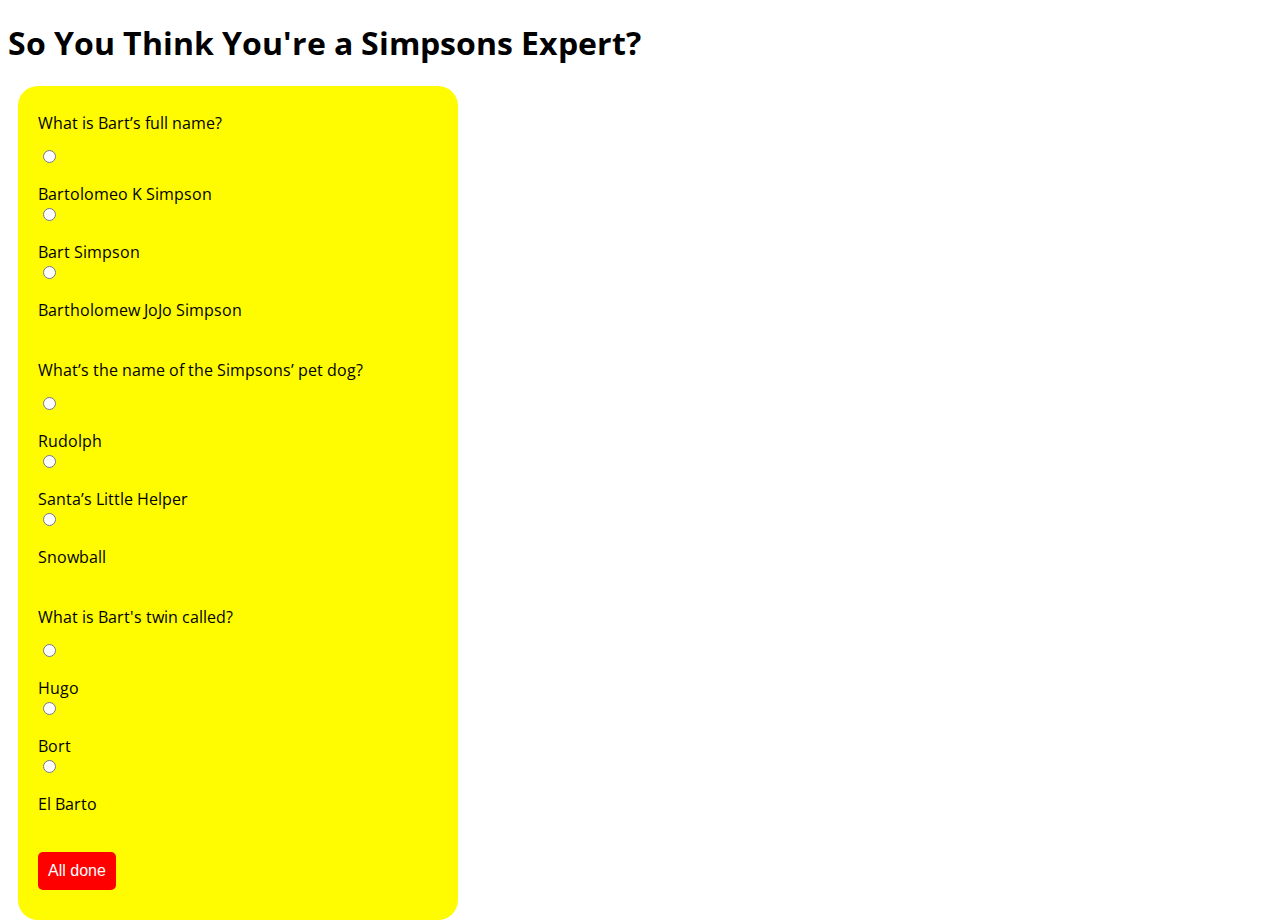
<file: index.html>
<!DOCTYPE html>
<html>
<head>

<title>The Simpson's Quiz</title>
<link href ="style.css" rel ="stylesheet">
<link rel="preconnect" href="https://fonts.gstatic.com">
<link href="https://fonts.googleapis.com/css2?family=Lato:wght@300&family=Open+Sans&display=swap" rel="stylesheet">
<script src = "main.js"></script>

</head>


<body>
<h1>So You Think You're a Simpsons Expert?</h1>


<form id = "quiz" name = "quiz">


<p class = "Questions">What is Bart’s full name?</p>
<input type = "radio" id = "multiplechoice" name = "Question1" value = "Bartolomeo K Simpson"> Bartolomeo K Simpson<br>
<input type = "radio" id = "multiplechoice" name = "Question1" value = "Bart Simpson"> Bart Simpson<br>
<input type = "radio" id = "multiplechoice" name = "Question1" value = "Bartholomew JoJo Simpson"> Bartholomew JoJo Simpson<br><br>

<p class = "Questions">What’s the name of the Simpsons’ pet dog?</p>
<input type = "radio" id = "multiplechoice" name = "Question2" value = "Rudloph"> Rudolph<br>
<input type = "radio" id = "multiplechoice" name = "Question2" value = "Santa’s Little Helper"> Santa’s Little Helper<br>
<input type = "radio" id = "multiplechoice" name = "Question2" value = "Snowball"> Snowball<br><br>

<p class = "questions">What is Bart's twin called?</p>

<input type = "radio" id = "multiplechoice" name = "Question3" value = "Hugo"> Hugo<br>
<input type = "radio" id = "multiplechoice" name = "Question3" value = "Bort"> Bort<br>
<input type = "radio" id = "multiplechoice" name = "Question3" value = "El Barto"> El Barto<br>
<br>

<input id = "button" type = "button" value = "All done" onclick = "check();">


</form>

<div id = "after_Alldone">
<p id = "numberCorrect"></p>
<p id = "picResult"></p>
<img id = "picture">
</div>


</body>


</html>
</file>
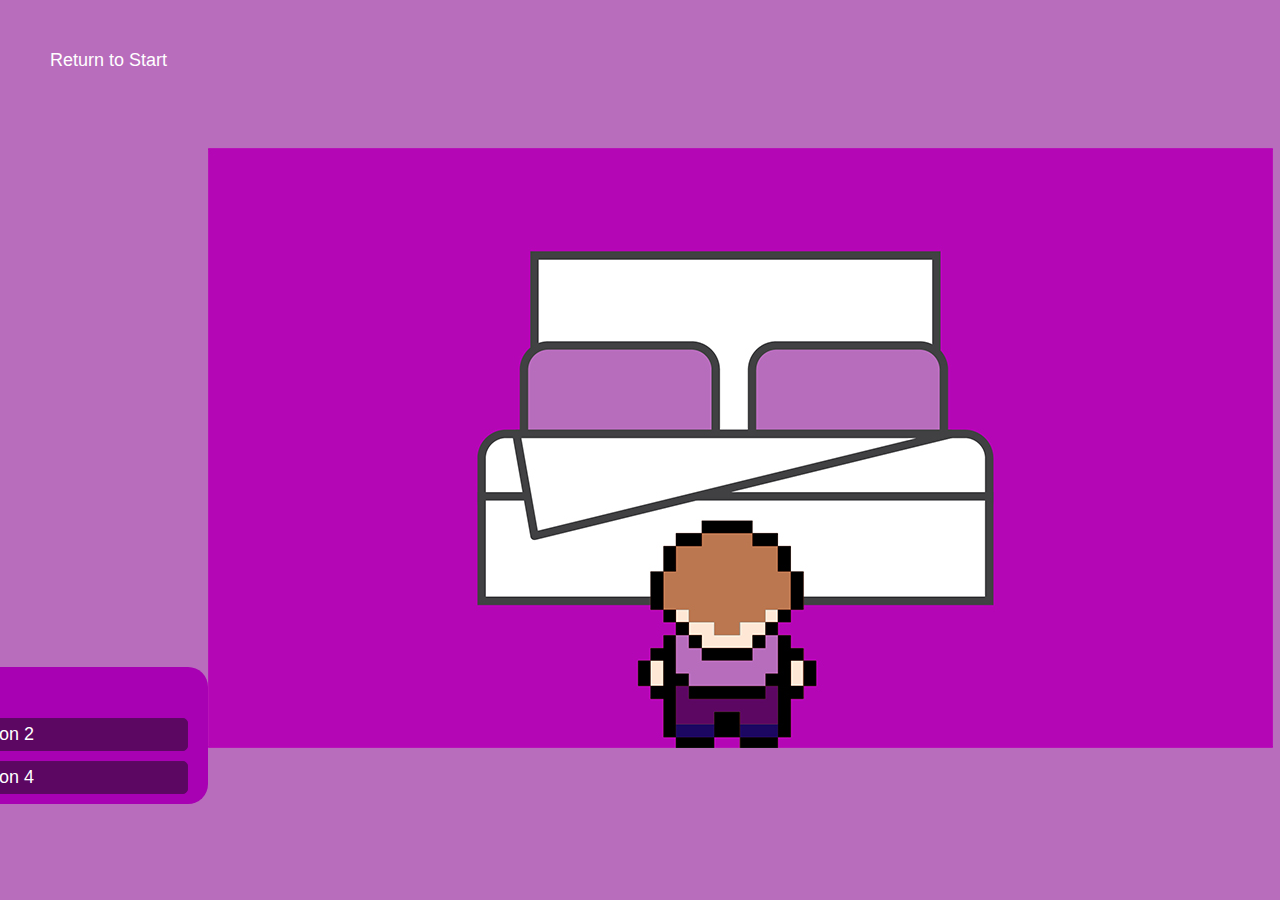
<file: bed.html>
<!DOCTYPE html>
<html>
<head>
<meta charset="UTF-8"> 
<meta name="viewport" content="width=device-width,
initial-scale=1.0">
<meta http-equiv="X-UA-Compatible" content="ie=edge">
<link href ="addstyle.css" rel ="stylesheet">
<script src="game2.js"></script>
<title>THE BED</title> 
</head> 


<body>
  <div class="container">
<div id="text">Text</div>
    <div id="option-buttons" class="btn-grid">
      <button class="btn">Option 1</button>
      <button class="btn">Option 2</button>
      <button class="btn">Option 3</button>
      <button class="btn">Option 4</button>
    </div>
</div>



    <div id="restart">
      <a href="click_start.html"> Return to Start </a>
  </div>
	
		<div id="header"> 
		<img src="bed-01.jpg">
	</div> 
	


  <style>

a{
      color: white;
      text-decoration: none;
    }

    a:hover {
      text-decoration: underline;
    }


    #restart {
  position: absolute;
      top: 50px;
      left: 50px;


    }

  </style>
</body>
</html>
</file>
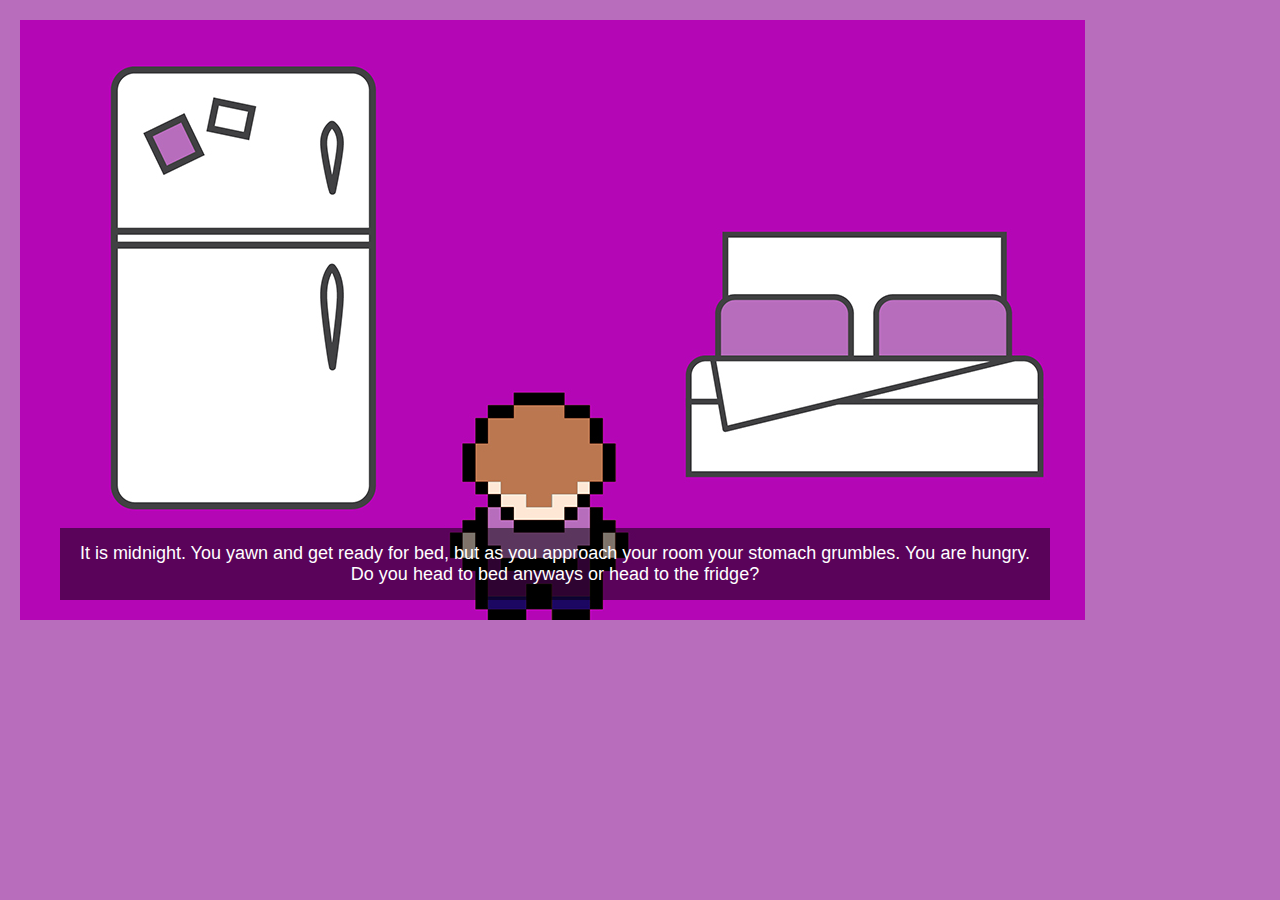
<file: click_start.html>
<!DOCTYPE html>
<html lang="en">
<head>
<meta charset="UTF-8"> 
<meta name="viewport" content="width=device-width,
initial-scale=1.0">
<meta http-equiv="X-UA-Compatible" content="ie=edge">



<html> 
	<head>
		<title>GAME START</title>

	</head>

	<body> 

		<div id="scene">

		

			<a href="fridge.html" id="fridge">  </a>

			<a href="bed.html" id="bed"> </a>

			<p id="location"> It is midnight. You yawn and get ready for bed, but as you approach your room your stomach grumbles. You are hungry. 
<br>
					Do you <a href="bed.html">head to bed anyways</a> or <a href="fridge.html">head to the fridge?</a></p> 
		</div>

		

		


		<style>

		body {

			font-size: 18px;
			background-color: #B86DBC;
			color: white;
			font-family: Arial;
		}

	
		a{
			color: white;
			text-decoration: none;
		}

		a:hover {
			text-decoration: underline;
		}

		#scene {
			background: url("pick 1-01-01.jpg") no-repeat;
			height: 600px;
			width: 1065px;

			position: absolute;
			top: 20px;
			left: 20px;

		}

		#location {
			position: absolute;
			top: 490px;
			left: 40px;
			padding: 15px 15px 15px 15px;

			background-color: rgba(0,0,0,.5);
			width: 960px;
			text-align: center;
		}

		#fridge{

				position:absolute;
				left: 91px;
				top: 47px;

				width: 261px;
				height: 440px;
			}

		#fridge:hover{
		background-color: rgba(256,256,256,.5); 
		}

		#bed{

				position:absolute;
				left: 655px;
				top: 212px;

				width: 372px;
				height: 256px;
			}

		#bed:hover{
		background-color: rgba(256,256,256,.5); 
		}

		</style>

	</body> 

	</html>
</file>
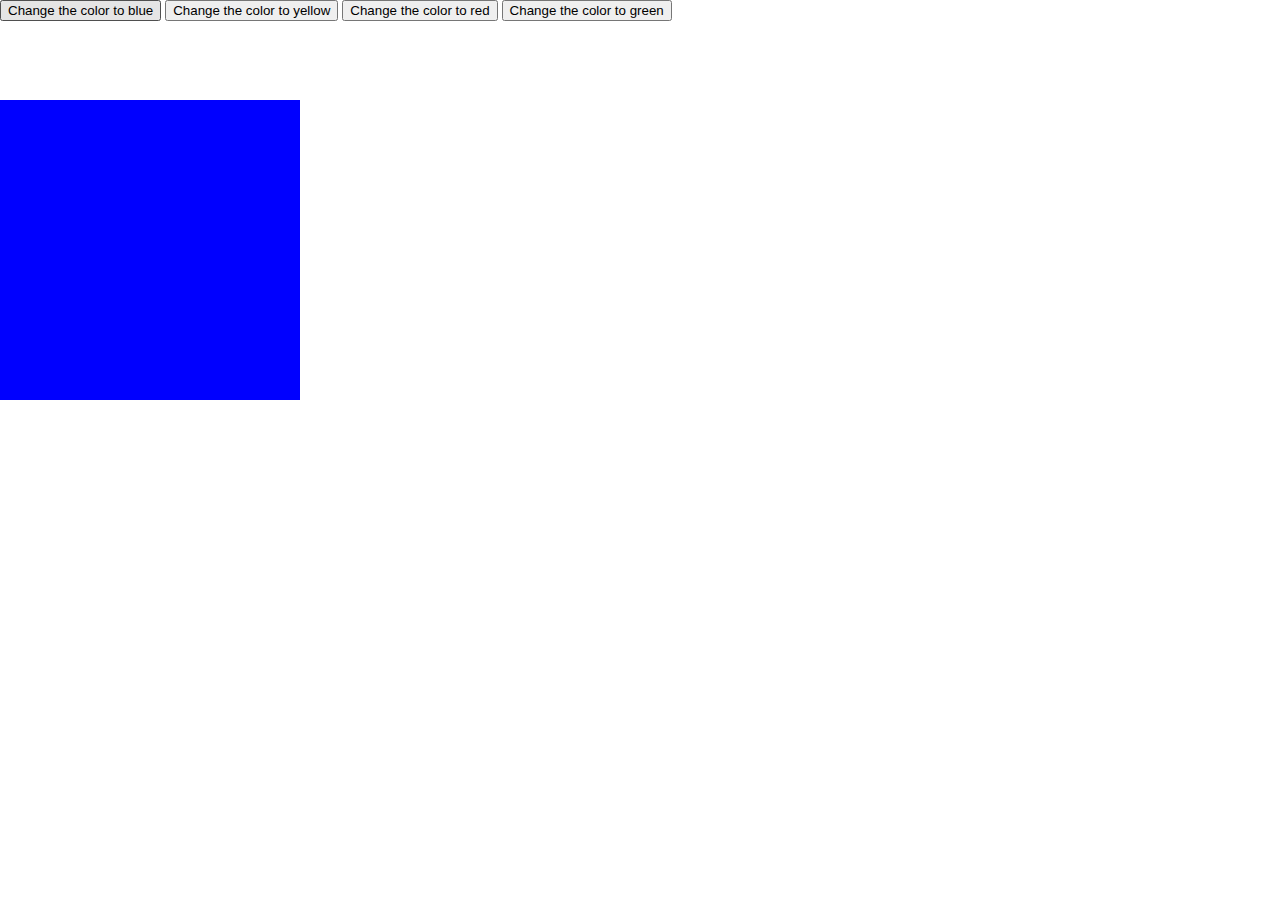
<file: Color Change.html>
<!doctype html> 
<html lang="en"> 
	<head> 
	<!-- Required meta tags --> 
	<meta charset="utf-8"> 
<title>Changing Colors </title> 
<style>
body { 
margin : 0;
}


#blueDiv { 
position: absolute;
top: 100px; 
background-color: blue;
width: 300px;
height: 300px;

}

#yellowDiv { 
position: absolute;
top: 100px; 
background-color: yellow;
width: 300px;
height: 300px;
}

#redDiv { 
position: absolute;
top: 100px; 
background-color: red;
width: 300px;
height: 300px;
}

#greenDiv { 
position: absolute;
top: 100px; 
background-color: green;
width: 300px;
height: 300px;
}


</style> 
</head> 	
	<body>
<button onclick="blue()"> 
	Change the color to blue
</button> 
<button onclick="yellow()">
	Change the color to yellow 
	</button>
<button onclick="red()"> 
	Change the color to red 
</button>
<button onclick="green()">
	Change the color to green 
</button>

<div id="blueDiv"> 
</div>

<script>
var div = document.getElementById("blueDiv")

function blue() {
	div.setAttribute("id", "blueDiv");

}

	function yellow() {
	div.setAttribute("id", "yellowDiv");
}

function red() {
	div.setAttribute("id", "redDiv");
}

function green() {
	div.setAttribute("id", "greenDiv");
}

</script>

	</body> 

	</html>
</file>
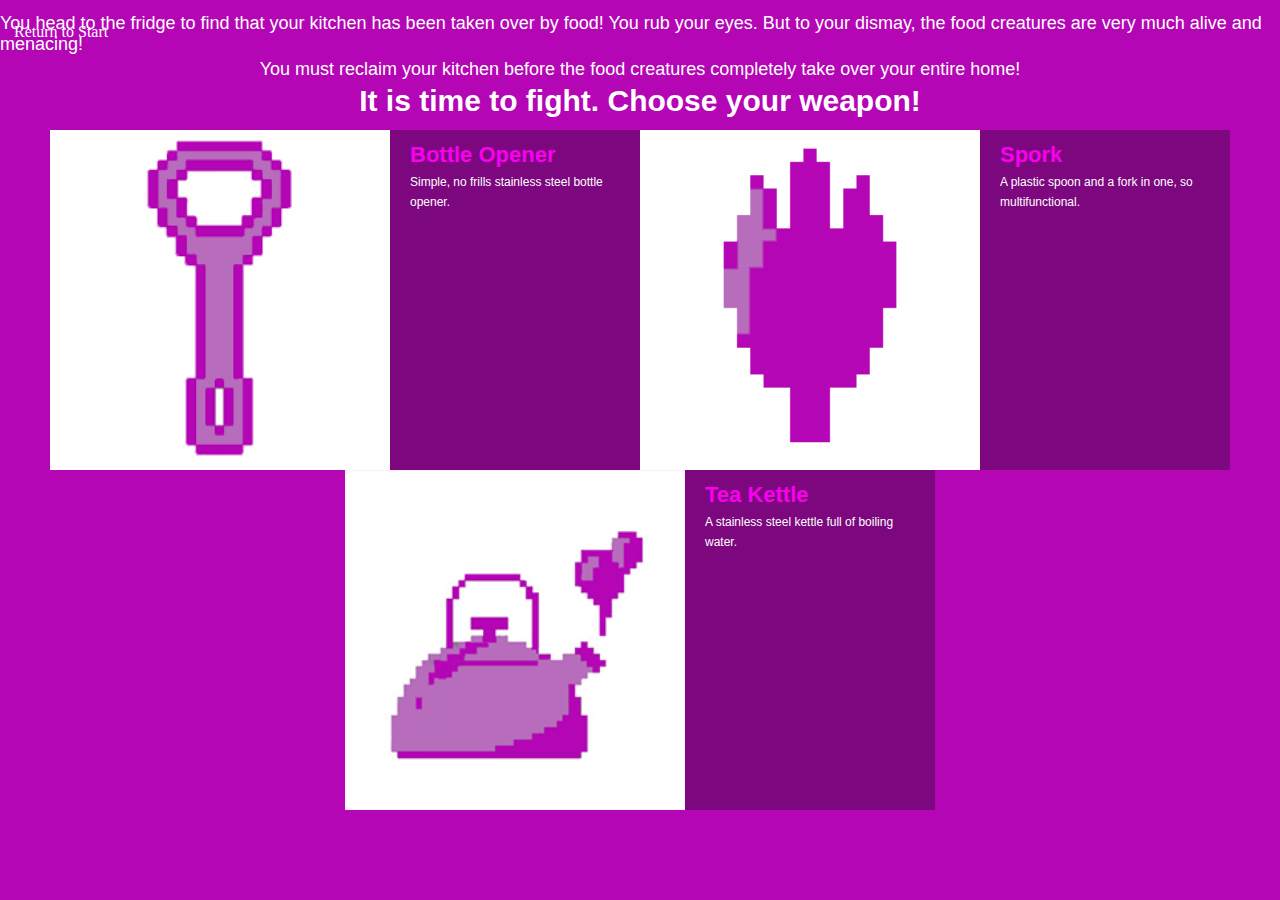
<file: fridge.html>
<!DOCTYPE html>
<html>
<head>
<meta charset="UTF-8"> 
<meta name="viewport" content="width=device-width,
initial-scale=1.0">
<meta http-equiv="X-UA-Compatible" content="ie=edge">

<title>THE FRIDGE</title>

<link href ="fridgeStyle.css" rel ="stylesheet">

		<script src="gamemanager.js"></script>
	<script src="weapon.js"></script>
	<script src="food.js"></script>
</head>
<body>


    <div id="restart">
    	<br>
      <a href="click_start.html"> Return to Start </a>

  </div>

		 	<div class="header">
		 		
		 		<p> You head to the fridge to find that your kitchen has been taken over by food! You rub your eyes. But to your dismay, the food creatures are very much alive and menacing!</p> 
		 		<p>You must reclaim your kitchen before the food creatures completely take over your entire home! </p>
		 		<h2> It is time to fight. Choose your weapon! </h2> 
		 		
		 	</div> 

		 		<div class="interface">
		 			<a href="#" onclick="GameManager.setGameStart('bottleOpener')">
		 					<img src="bottle.png">
		 				<div> 
		 					<h3>Bottle Opener</h3>
		 					<p>Simple, no frills stainless steel bottle opener.</p>
		 				</div>
		 			</a>


		 				<a href="#" onclick="GameManager.setGameStart('spork')">
		 				<img src="spork.png"> 
		 				<div> 
		 					<h3>Spork</h3>
		 					<p>A plastic spoon and a fork in one, so multifunctional.</p>

		 				</div>
		 			</a>
		 				<a href="#" onclick="GameManager.setGameStart('teaKettle')">
		 				<img src="teakettle.png"> 
		 				<div> 
		 					<h3>Tea Kettle</h3>
		 					<p>A stainless steel kettle full of boiling water.</p>

		 				</div>
		 			</a>
		 	</div> 

<div class="actions">

		 	</div> 

		 	<div class="arena">
	
		 	</div> 

		 		<div class="food">
	
		 	</div> 

<style>

	a{
      color: white;
      text-decoration: none;
    }

    a:hover {
      text-decoration: underline;
    }

 #restart {
  position: absolute;
      top: 5px;
      left: 14px;


    }

  </style>

</body>
</file>
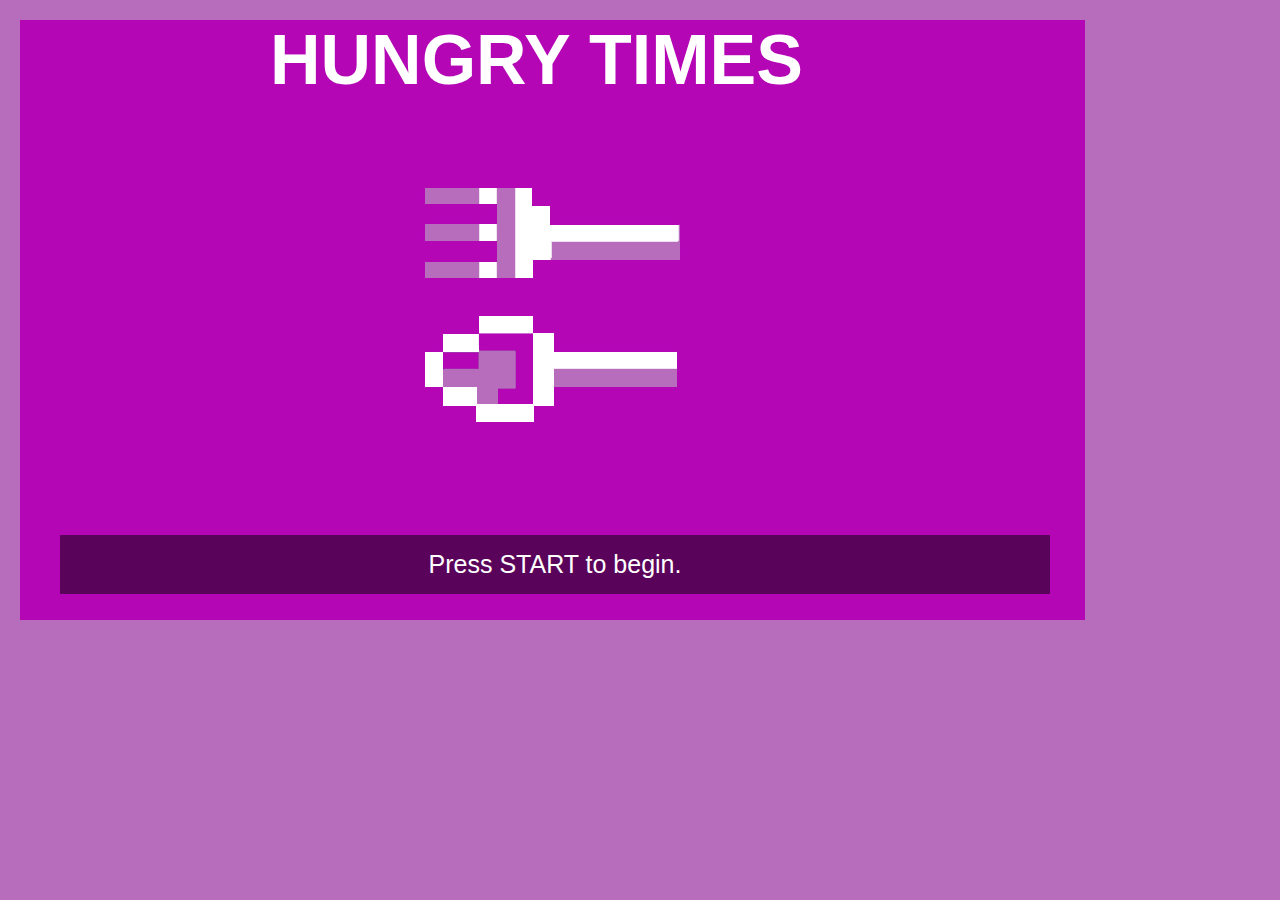
<file: hungrytimes.html>
<!DOCTYPE html>
<html lang="en">
<head>
<meta charset="UTF-8"> 
<meta name="viewport" content="width=device-width,
initial-scale=1.0">
<meta http-equiv="X-UA-Compatible" content="ie=edge">


<html> 
	<head>
		<title>HUNGRY TIMES</title>

	</head>

	<body> 

		<div id="scene">

			<h1>HUNGRY TIMES</h1> 

			<p id="location"> Press <a href="click_start.html"> START </a> to begin.

		</div>

		

		


		<style>

		body {

			font-size: 25px;
			background-color: #B86DBC;
			color: white;
			font-family: Arial;
		}

		h1{
			font-family: Helvetica;
			font-size: 70px;
			padding: 0 0 0 0;
			margin: 0 0 0 0;

			position: absolute;
			left: 250px;
		}

		a{
			color: white;
			text-decoration: none;
		}

		a:hover {
			text-decoration: underline;
		}

		#scene {
			background: url("start.jpg") no-repeat;
			height: 600px;
			width: 1065px;

			position: absolute;
			top: 20px;
			left: 20px;

		}

		#location {
			position: absolute;
			top: 490px;
			left: 40px;
			padding: 15px 15px 15px 15px;

			background-color: rgba(0,0,0,.5);
			width: 960px;
			text-align: center;
		}


		</style>

	</body> 

	</html>
</file>
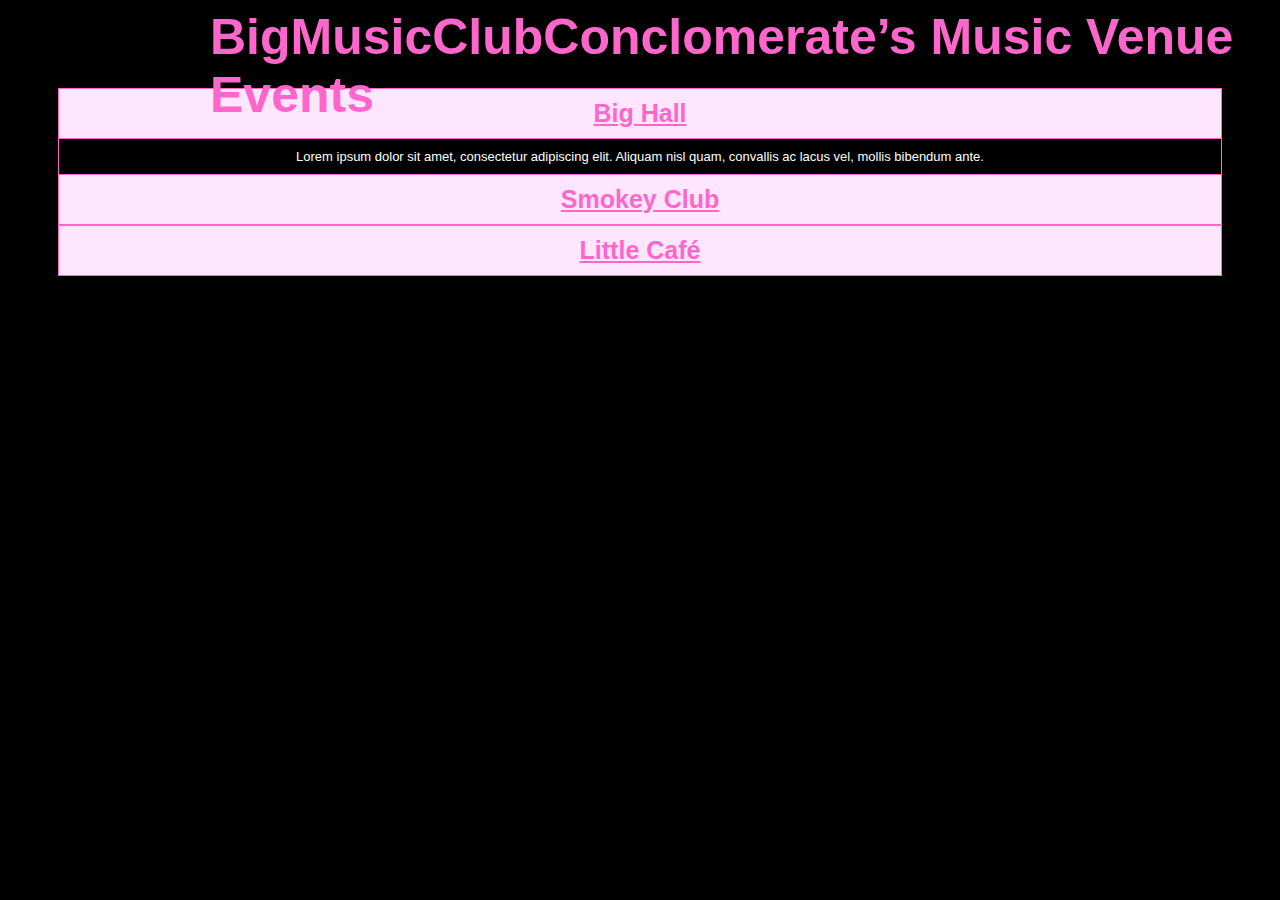
<file: musicvenue.html>
<!DOCTYPE html>
<html lang="en">
<head>
<meta charset="UTF-8"> 
<meta name="viewport" content="width=device-width,
initial-scale=1.0">
<meta http-equiv="X-UA-Compatible" content="ie=edge">

    <title>Music Venue Events</title>
    <style>
      html, 

      body {

      font-size: 13px;
      background-color: #000;
      color: white;
      font-family: Arial;
    }

    h1{
      font-family: Helvetica;
      font-size: 50px;
      color: #ff66cc;
      padding: 0 0 0 0;
      margin: 0 0 0 0;

      position: absolute;
      left: 210px;
    }

    
      
      .accordion {
        margin: 50px;
      }
      
      .accordion dt,
      .accordion dd {
        padding: 10px;
        border: 1px solid #ff66cc
;
      }
      
      .accordion dt a,
      .accordion dd a {
        display: block;
        color: #ff66cc;
        font-size: 25px;
         font-family: Arial;
        font-weight: bold;
      }


    
      
      .accordion dt {
        background-color: #ffe6ff;
      }
      
      .accordion dd {
        margin: 0;
        border-top-width: 0;
        border-bottom-width: 0;
        font-size: 1rem;
      }
      
      .accordion dd:last-of-type {
        border-bottom-width: 1px;
        }
    </style>
    <script src="https://ajax.googleapis.com/ajax/libs/jquery/2.1.3/jquery.min.js"></script>
    <script type="text/javascript">
      jQuery(document).ready(function($){

        var panels = $('.accordion > dd').hide();
        

        panels.first().show();
        

        $('.accordion > dt > a').click(function() {
          var $this = $(this);
          

          panels.slideUp();
          

          $this.parent().next().slideDown();
          
          return false;
        });
      });
    </script>
  </head>
  <body>
<div id="title">
<h1>BigMusicClubConclomerate’s Music Venue Events</h1> 
</div> 
<br>
<br>

  <center>  <dl class="accordion">
      <dt><a href="">Big Hall</a></dt>
      <dd>Lorem ipsum dolor sit amet, consectetur adipiscing elit. Aliquam nisl quam, convallis ac lacus vel, mollis bibendum ante.</dd>
      <dt><a href="">Smokey Club</a></dt>
      <dd>Lorem ipsum dolor sit amet, consectetur adipiscing elit. Aliquam nisl quam, convallis ac lacus vel, mollis bibendum ante.</dd>
      <dt><a href="">Little Café</a></dt>
      <dd>Lorem ipsum dolor sit amet, consectetur adipiscing elit. Aliquam nisl quam, convallis ac lacus vel, mollis bibendum ante.</dd>
    </dl></center>
  </body>
</html>
</file>
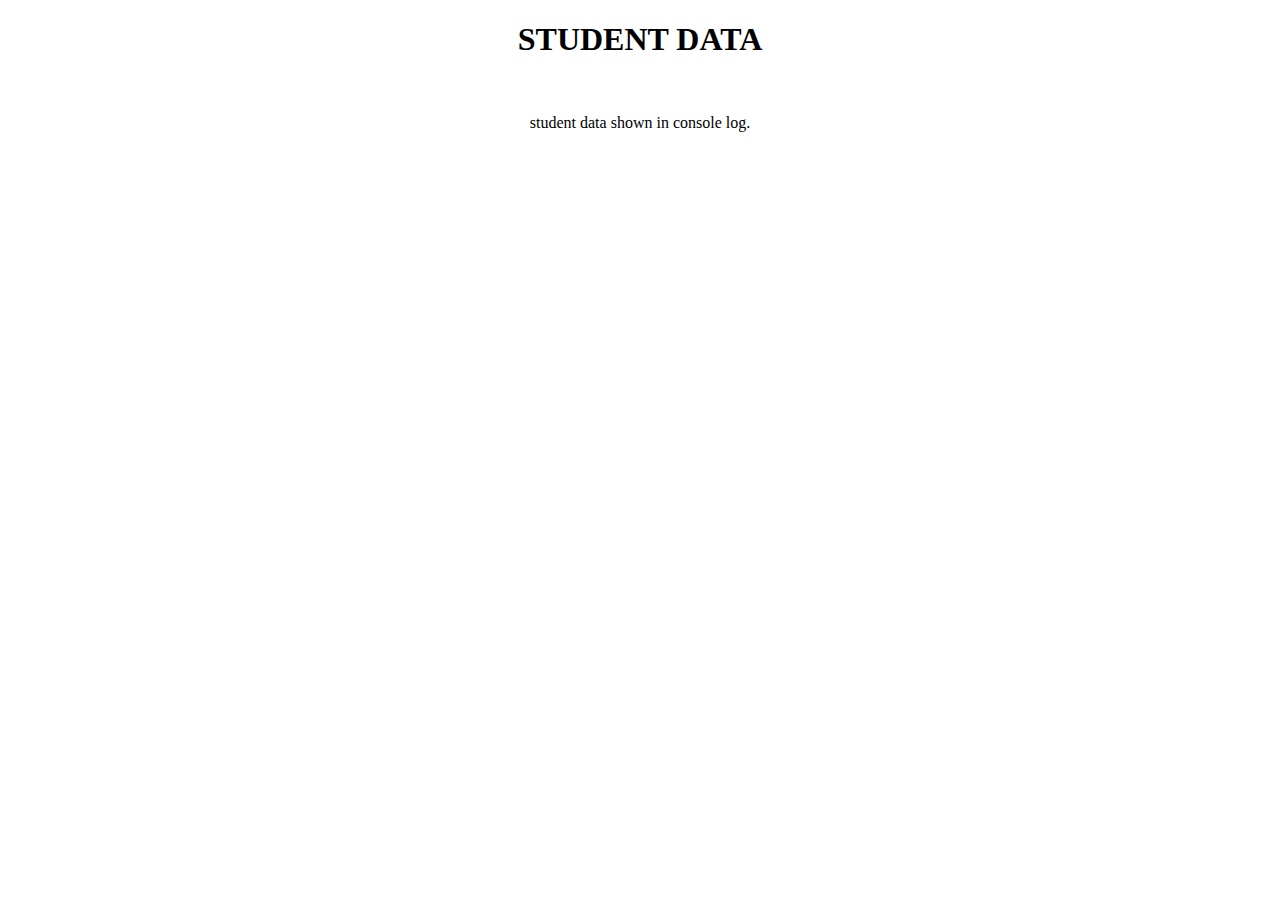
<file: object constructor.html>
<!doctype html>
<html lang="en">
  <head>
    <!-- Required meta tags -->
    <meta charset="utf-8">

    <title>Object Constructor: Student data</title>

    <script>
   



function Student(name, year, GPA, major, age) {
    		this.name = name;
    		this.year = year;
    		this.GPA = GPA;
    		this.major = major;
    		this.age = age;
    		this.updateAge = function() {
    		return ++this.age;
    	};
    			} 

let student01 = new Student("Daniel", "Senior", "A+", "Design", "22"); 
let student02 = new Student("Sara", "Freshman", "C", "Comp Sci", "18"); 

console.log(student01.name, student01.year, student01.GPA, student01.major, student01.updateAge());

console.log(student02.name, student02.year, student02.GPA, student02.major, student02.updateAge());


    </script>


     <body>
     	<center><h1>STUDENT DATA</h1> 
     	<br>
     	<p> student data shown in console log. </p> </center>

  </head>
</body>
</file>
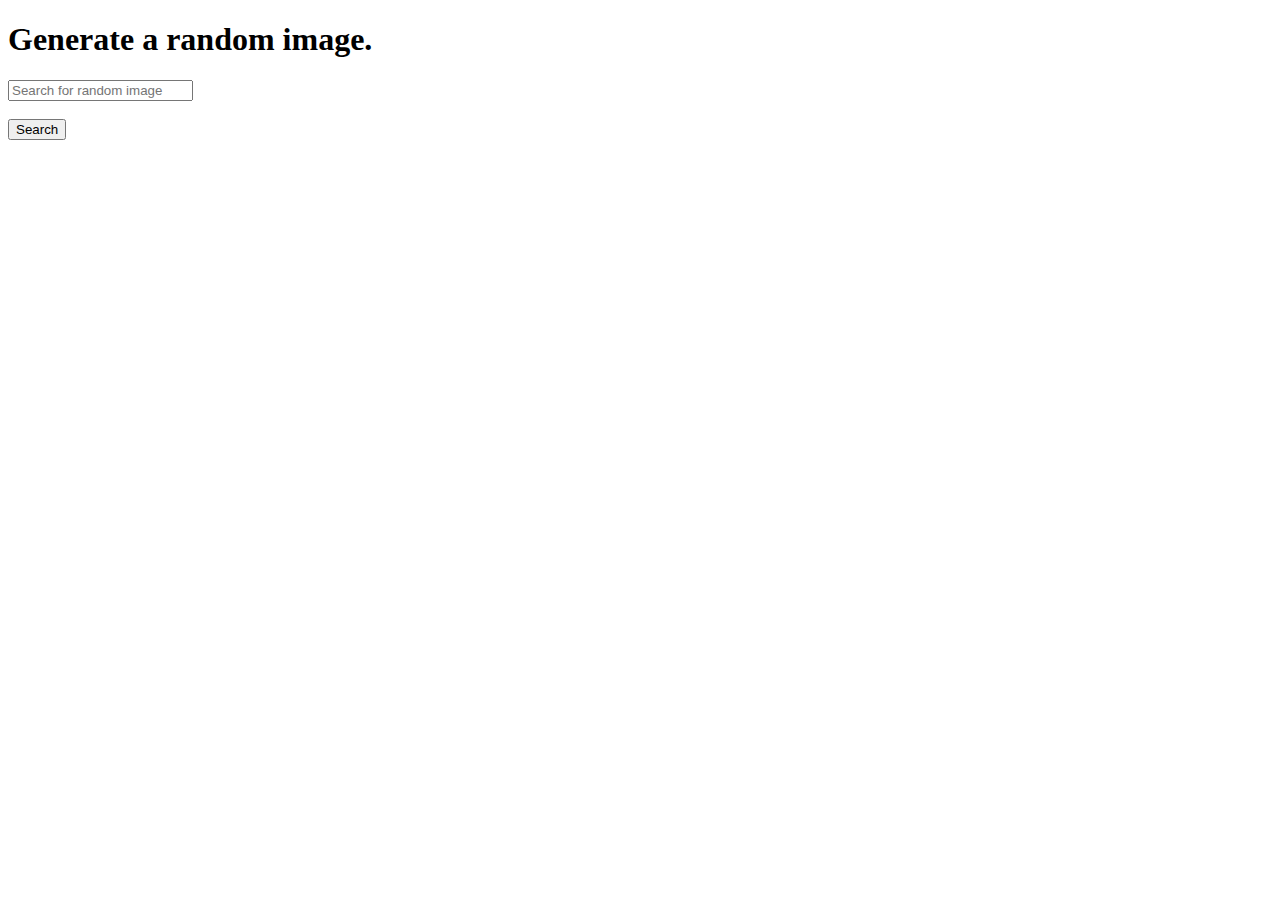
<file: randomimage.html>
<!DOCTYPE html>
<html>
<head>
	<title>Random Image</title>

	</head>
	<body>
		<div class="container">
			
			<h1 class="text-center"> 
				Generate a random image.
			</h1>

			<form id="myForm" autocomplete="off">
				<div class="form-group">
					<input type="text" id="search" placeholder="Search for random image" required class="form-control">
				</div>
				<br>
				<div class'"form-group">
					<button class="btn btn-block btn-danger">
					Search
					</button>
				</div>

			</form>
		<img id="img" class="img-thumbnail"/>
	</div>
	</body>
	<script src="https://ajax.googleapis.com/ajax/libs/jquery/3.4.1/jquery.min.js"></script>
	<script>

	$("#myForm").submit(function(e){
		e.preventDefault()

		var search = $("#search").val()

		var url ="https://loremflickr.com/320/240/"+search

		$("#img").attr("src",url)
	})

</script>
</html>
</file>
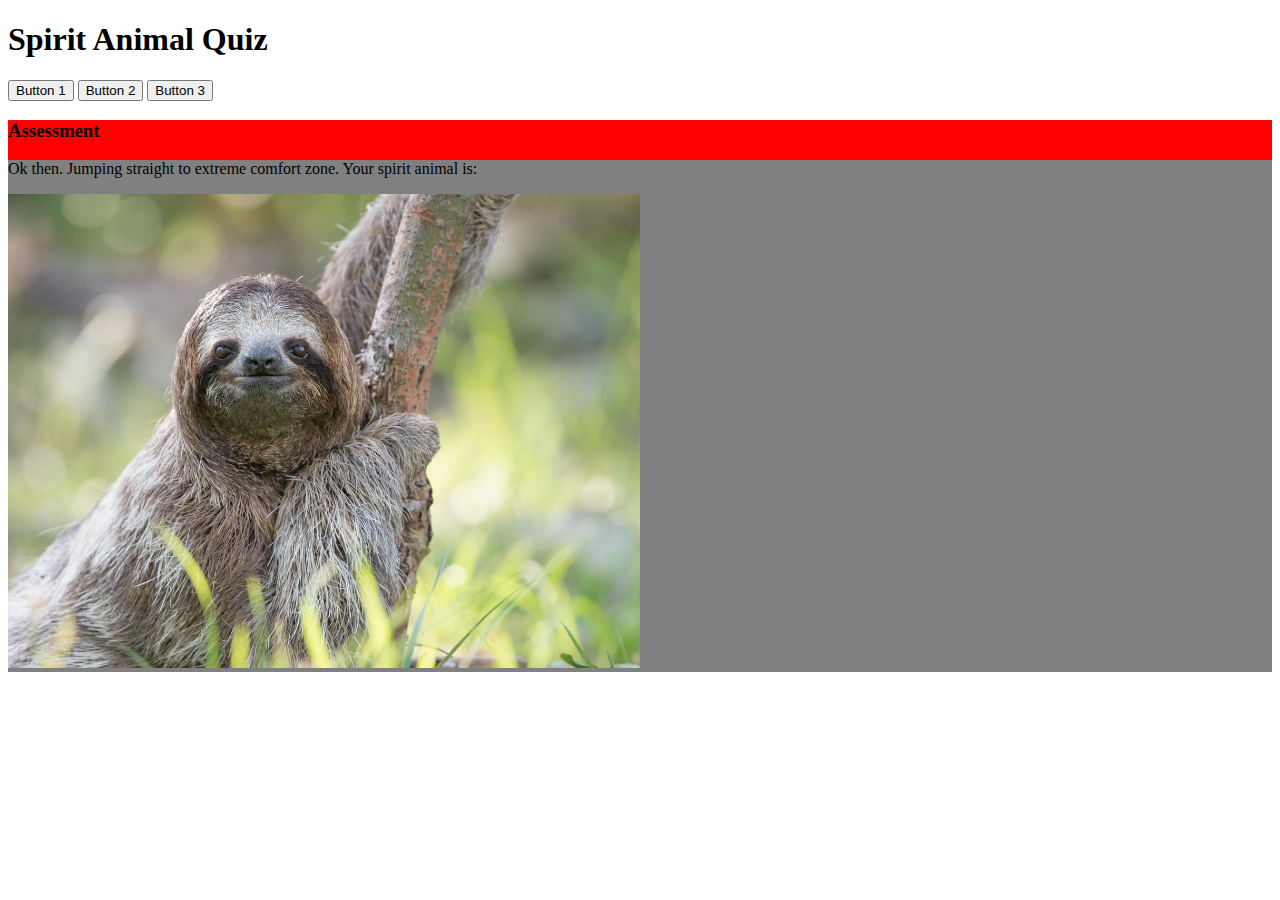
<file: spiritAnimal.html>
<!doctype html>
<html lang="en">
  <head>
    <!-- Required meta tags -->
    <meta charset="utf-8">

  	<script>

  		var myFirstVariable = 8;

  		function button1() {

  			html = "<p>Ok then. Jumping straight to extreme comfort zone. Your spirit animal is:</p><img src='sloth.jpg' class='imgSize'>";

  			document.getElementById("content").innerHTML = html;

  		}


  		function button2() {

  			html = "<img src='giraffe.jpg'>";
  			
  			document.getElementById("content").innerHTML = html;

  		}

  		


  	</script> 

  	<style>
  		.assessment {
  			background: red;
  		}
  		#content {
  			background: grey;
  		}

  		.imgSize {
  			width: 50%;
  			height: 50%;
  		}

  	</style>

  </head>

  <body>

  	<h1>Spirit Animal Quiz</h1>

  	<button onclick="button1()">Button 1</button>
  	<button onclick="button2()">Button 2</button>
  	<button>Button 3</button>

  	<div class="assessment">
  		<h3>Assessment</h3>

  		<div id="content">

<p>Ok then. Jumping straight to extreme comfort zone. Your spirit animal is:</p><img src='sloth.jpg' class='imgSize'>

  		</div>
  	</div>

  </body>

 </html>
</file>
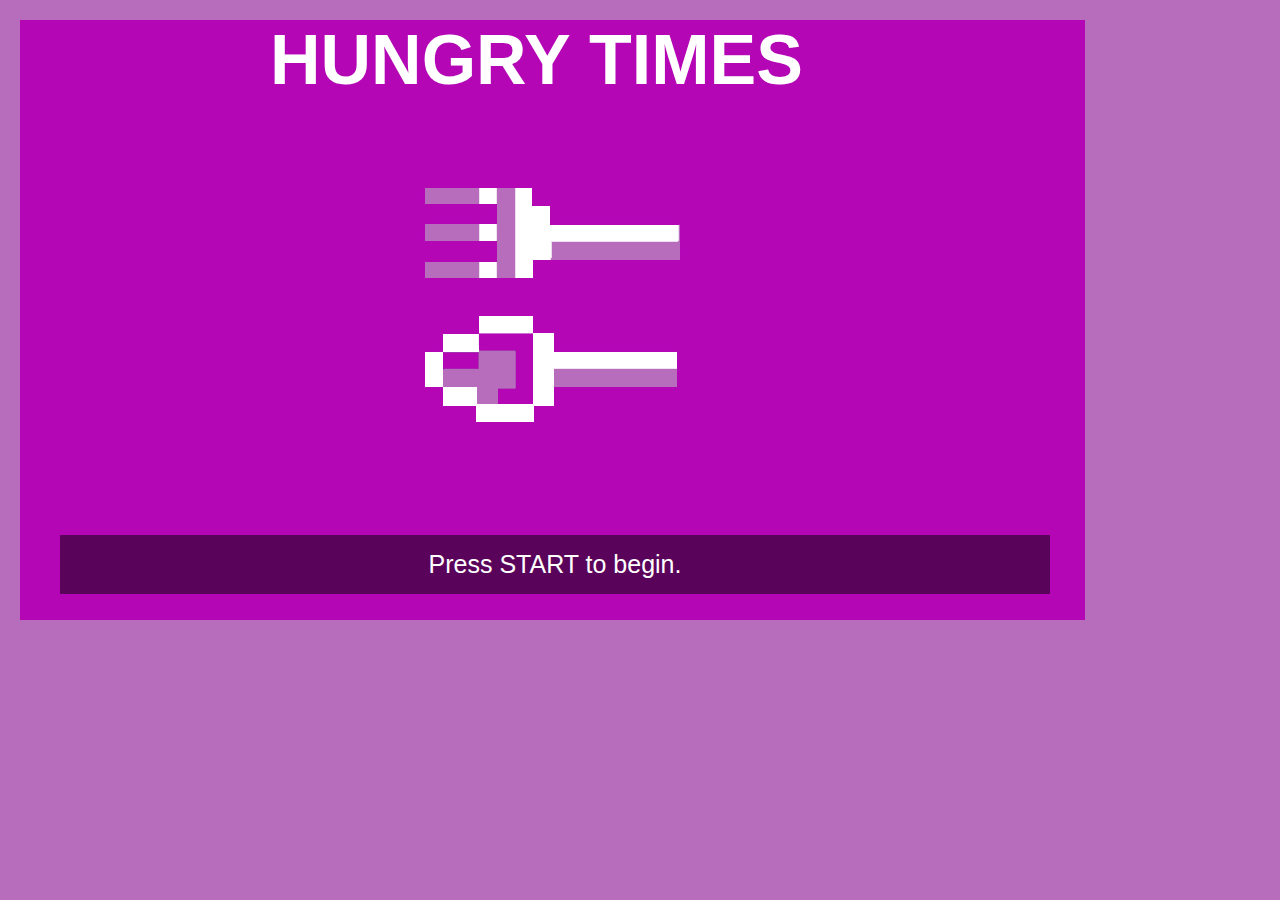
<file: startpage.html>
<!DOCTYPE html>
<html lang="en">
<head>
<meta charset="UTF-8"> 
<meta name="viewport" content="width=device-width,
initial-scale=1.0">
<meta http-equiv="X-UA-Compatible" content="ie=edge">


<html> 
	<head>
		<title>HUNGRY TIMES</title>

	</head>

	<body> 

		<div id="scene">

			<h1>HUNGRY TIMES</h1> 

			<p id="location"> Press <a href="click_start.html"> START </a> to begin.

		</div>

		

		


		<style>

		body {

			font-size: 25px;
			background-color: #B86DBC;
			color: white;
			font-family: Arial;
		}

		h1{
			font-family: Helvetica;
			font-size: 70px;
			padding: 0 0 0 0;
			margin: 0 0 0 0;

			position: absolute;
			left: 250px;
		}

		a{
			color: white;
			text-decoration: none;
		}

		a:hover {
			text-decoration: underline;
		}

		#scene {
			background: url("start.jpg") no-repeat;
			height: 600px;
			width: 1065px;

			position: absolute;
			top: 20px;
			left: 20px;

		}

		#location {
			position: absolute;
			top: 490px;
			left: 40px;
			padding: 15px 15px 15px 15px;

			background-color: rgba(0,0,0,.5);
			width: 960px;
			text-align: center;
		}


		</style>

	</body> 

	</html>
</file>
<file: style.css>
body {
font-family: 'Lato', sans-serif;
font-family: 'Open Sans', sans-serif;
}



#quiz {
	margin-left: 10px;
	background: #FFFB00;
	padding: 10px 20px 10px 20px;
	width: 400px;
	border-radius: 20px;
	float: left;

}

input {
	margin-bottom: 20px;
	display: block;
}

#textbox {
	height: 25px;
	font-size: 16px;
	border-radius: 5px;
	border: none;
	padding-left: 5px;
}


#button {
	background: red;
	border: none;
	border-radius: 5px;
	padding: 10px;
	color: white;
	font-size: 16px;
	transition-duration: .5s;
	margin-top: 15px;
}



#button:hover {
	background: white;
	border: 1px solid red;
	color: black;
	cursor: pointer;

}

#after_Alldone {
	visibility: hidden;
	background: #FEC73F;
	padding: 10px 20px 10px 20px;
	width: 400px;
	border-radius: 20px;
	float: left;
	margin-left: 20px;
	font-size: 30px;


}

#picture {
	width: 375px;
	height: 245px;
}



#mc {
	display: inline;
</file>
<file: addstyle.css>
*, *::before, *::after {
  box-sizing: border-box;
  font-size: 18px;
  color: white;
  font-family: Arial;
}

body {
  padding: 0;
  margin: 0;
  display: flex;
  justify-content: center;
  align-items: center;
  width: 100vw;
  height: 100vh;
  background-color: #B86DBC;
}

.container {
  width: 800px;
  max-width: 80%;
  background-color: #a801b3;
  padding: 10px 20px 10px 20px;
  border-radius: 20px;
    float: left;
  margin-left: -600px;
    margin-top: 570px;
}

.btn-grid {
  display: grid;
  grid-template-columns: repeat(2, auto);
  gap: 10px;
  margin-top: 20px;
}

.btn {
  background-color: #5c0762;
  border: 1px solid hsl(296, 87%, 21%);
  border-radius: 5px;
  padding: 5px 10px;
  color: white;
  outline: none;
}

.btn:hover {
  border-color: rgba(0,0,0,.5);
}
</file>
<file: fridgeStyle.css>
img {
  width: 340px;
}

* {
  margin: 0;
  padding: 0;
  text-decoration: none;
}

body {
  background-color: #b406b5;
}

.header {
  background-color: #b406b5;
  height: 130px;
  display: flex;
  flex-direction: column;
  flex-wrap: nowrap;
  align-items: center;
  justify-content: center;
}

.header p {
  font-family: arial;
  font-size: 18px;
  color: #fff;
  padding-bottom: 4px;
}

.header h2 {
  font-family: 'Arial', sans-serif;
  font-size: 30px;
  color: #ffffff;
}

.interface {
  padding: 0;
  width: 100%;
  display: flex;
  flex-wrap: wrap;
  justify-content: center;
  background-color: #b406b5;
}

.interface a {
  display: flex;
  flex-wrap: nowrap;
}

.interface img {
  width: 340px;
  height: 340px;
}

.img-weapon {
  width: 340px !important;
  height: 340px !important;
}

.interface div {
  width: 220px;
  padding: 0 10px 0 20px;
  background-color: #7d077e;
}

.interface a:hover div {
  background-color: #3c1d3d;
}

.interface h3 {
  font-family: 'Arial', sans-serif;
  font-size: 22px;
  color: #f800ef;
  padding: 12px 0 4px;
}

.interface p {
  font-family: arial;
  font-size: 12px;
  color: #ffffff;
  line-height: 20px;
}

.btn-prefight {
  width: 100% !important;
}

.actions {
  width: 100%;
  display: flex;
  flex-wrap: wrap;
}

.actions a {
  width: 33.33%;
  padding: 10px 0px;
  text-align: center;
  font-size: 14px;
  font-family: arial;
  color: #1b1b1b;
}

.actions a:nth-of-type(1) {
  background-color: #e389d1;
}

.actions a:nth-of-type(2) {
  background-color: #e6ce47;
}

.actions a:nth-of-type(3) {
  background-color: #6de647;
}

.actions a:hover {
  opacity: 0.9;
}



.food {
  padding: 0;
  width: 100%;
  display: flex;
  flex-wrap: wrap;
  justify-content: center;
  background-color: #7d077e;
}

.food a {
  display: flex;
  flex-wrap: nowrap;
}

.food img {
  width: 340px;
  height: 340px;
}

.food div {
  width: 200px;
  padding: 0 10px 0 20px;
  background-color: #7d077e;
}

.food a:hover div {
  background-color: #7d077e;
}

.food h3 {
  font-family: 'Arial', sans-serif;
  font-size: 22px;
  color: #f800ef;
  padding: 12px 0 4px;
}

.food p {
  font-family: arial;
  font-size: 12px;
  color: #ffffff;
  line-height: 20px;
}
</file>
